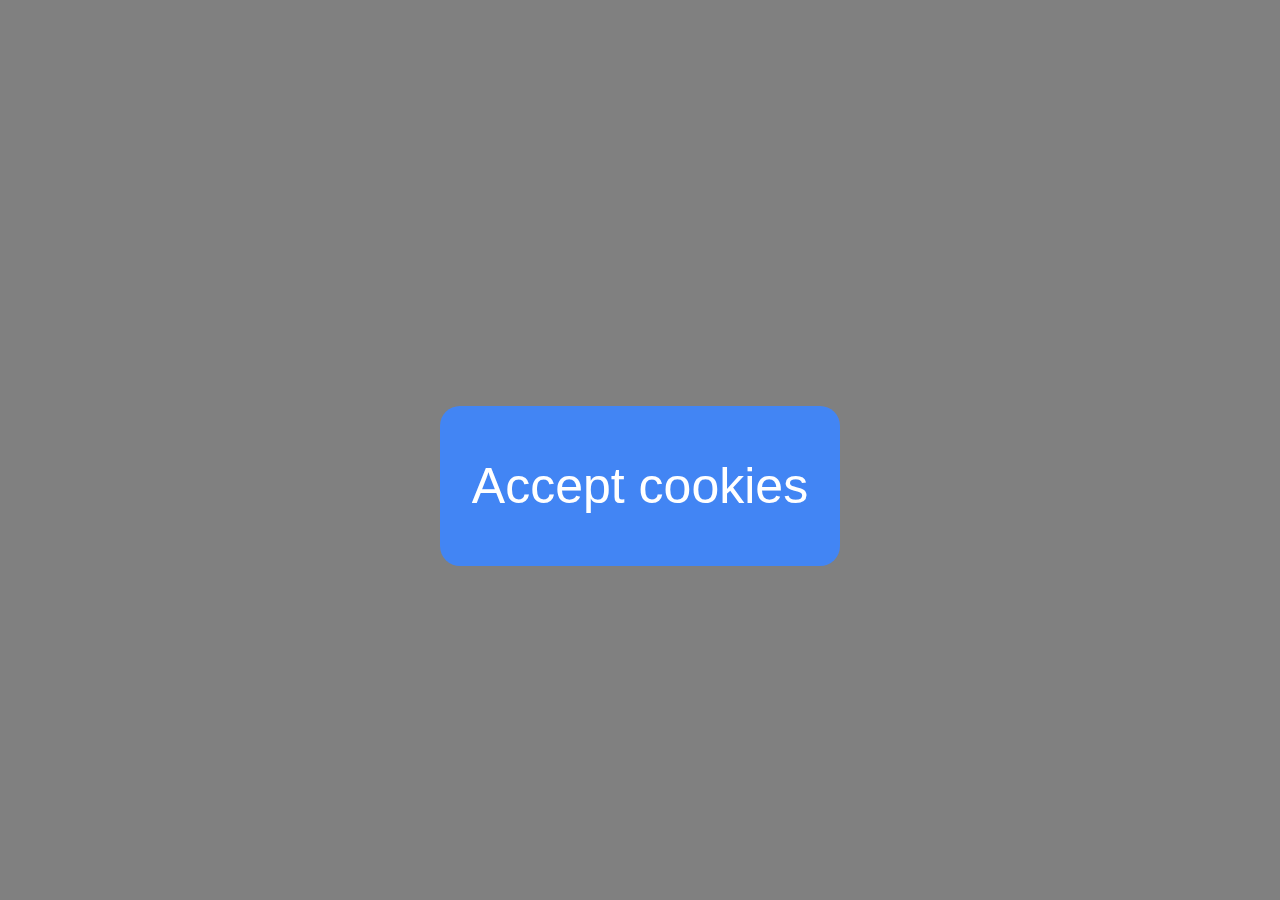
<file: index.html>
<html>
  <head>
    <link rel="stylesheet" type="text/css" href="style.css" />
    <title>Linas single serving site.</title>
    <script type="text/javascript" src="script.js" defer></script>
    <style>
    </style>
  </head>

  <body id="index">
    <button id="myButton" onclick="window.location.href = 'index.html'">
      Accept cookies
    </button>
    
    <!-- 
                               ...:~!~^:.       
                           ..^^^^~^:^!77!^^.    
                         .::::::^???GBG?^^!PY:  
                         ^!::::::^7Y5J?!^^^7PG^ 
                       .:77!!J7^!!!^^^^~~!~7GP.
                       ::^755GP~:~?Y!:::~~7~~YG?
                      .:~~?JY~^!!^!Y?^^7?^:^J#7
                       .:^~~^^~!:::^~^JJ7!^!YP.
                       .~^!!?YJ!???~!7??PY!JY5.
                        .^!!7PG?Y577YJ!!Y5YY?: 
                          :^!77!7J7!777J?J?^   
                            .:^7J7?!7!!~:.     
-->

    <script>
      const button = document.getElementById("myButton");

      button.addEventListener("click", function () {
        window.location.href = "google.html";
      });
    </script>
  </body>
</html>

    
<!-- 
                                                 ...:~!~^:.       
                                              ..^^^^~^:^!77!^^.    
                                             .::::::^???GBG?^^!PY:  
                                             ^!::::::^7Y5J?!^^^7PG^ 
                                            .:77!!J7^!!!^^^^~~!~7GP.
                                           ::^755GP~:~?Y!:::~~7~~YG?
                                           .:~~?JY~^!!^!Y?^^7?^:^J#7
                                            .:^~~^^~!:::^~^JJ7!^!YP.
                                           .~^!!?YJ!???~!7??PY!JY5.
                                             .^!!7PG?Y577YJ!!Y5YY?: 
                                              :^!77!7J7!777J?J?^   
                                                .:^7J7?!7!!~:.     

-->
</file>
<file: style.css>
body,
html {
  height: 100%;
  margin: 0;
}

body#google {
  cursor: url("https://cdn.glitch.global/e92d15c5-300d-4e12-93f2-af532818c729/cursor_genomskinlig_4.png?v=1676902871957"),
    auto;
  height: 100vh;
  width: 100vw;
  background: transparent
    radial-gradient(
      at calc(var(--mouse-x, 0) * 100%) calc(var(--mouse-y, 0) * 100%),
      rgba(174, 214, 123, 0.5),
      rgba(241, 255, 224, 0.5)
    )
    no-repeat 0 0;
  overflow: hidden;
}

/* 
                                                 ...:~!~^:.       
                                              ..^^^^~^:^!77!^^.    
                                             .::::::^???GBG?^^!PY:  
                                             ^!::::::^7Y5J?!^^^7PG^ 
                                            .:77!!J7^!!!^^^^~~!~7GP.
                                           ::^755GP~:~?Y!:::~~7~~YG?
                                           .:~~?JY~^!!^!Y?^^7?^:^J#7
                                            .:^~~^^~!:::^~^JJ7!^!YP.
                                           .~^!!?YJ!???~!7??PY!JY5.
                                             .^!!7PG?Y577YJ!!Y5YY?: 
                                              :^!77!7J7!777J?J?^   
                                                .:^7J7?!7!!~:.     

*/

body#index {
  background-image: url(https://cdn.glitch.global/e92d15c5-300d-4e12-93f2-af532818c729/positiona%CC%88ndring.jpg?v=1676456217756);
  background-size: 100% 100%;
  background-position: center center;
  background-repeat: no-repeat;
  background-color: gray;
}

  /* 
        ...:~!~^:.       
    ..^^^^~^:^!77!^^.    
  .::::::^???GBG?^^!PY:  
  ^!::::::^7Y5J?!^^^7PG^ 
 .:77!!J7^!!!^^^^~~!~7GP.
::^755GP~:~?Y!:::~~7~~YG?
.:~~?JY~^!!^!Y?^^7?^:^J#7
 .:^~~^^~!:::^~^JJ7!^!YP.
 .~^!!?YJ!???~!7??PY!JY5.
  .^!!7PG?Y577YJ!!Y5YY?: 
    :^!77!7J7!777J?J?^   
      .:^7J7?!7!!~:.     
  */



#image {
  opacity: 0.5;
  min-height: 100%;
  min-width: 100%;
  position: absolute;
  top: 0;
  left: 0;
  width: 100%;
  height: auto;
}

.follower {
  position: absolute;
  left: 0;
  top: 0;
  margin: 25px;
  width: 125px; 
  height: auto;
  
}

#myButton {
  display: block;
  font-size: 50px;
  width: 400px;
  height: 160px;
  background-color: rgba(66, 133, 244);
  color: white;
  border: none;
  border-radius: 20px;

  
  /* 
                              ...:~!~^:.       
                           ..^^^^~^:^!77!^^.    
                         .::::::^???GBG?^^!PY:  
                         ^!::::::^7Y5J?!^^^7PG^ 
                       .:77!!J7^!!!^^^^~~!~7GP.
                       ::^755GP~:~?Y!:::~~7~~YG?
                      .:~~?JY~^!!^!Y?^^7?^:^J#7
                       .:^~~^^~!:::^~^JJ7!^!YP.
                       .~^!!?YJ!???~!7??PY!JY5.
                        .^!!7PG?Y577YJ!!Y5YY?: 
                          :^!77!7J7!777J?J?^   
                            .:^7J7?!7!!~:.     

*/
  
  margin: auto;

  position: relative;
  top: 54%;
  transform: translateY(-50%);
  cursor: pointer;
}

#myButton:hover {
  background-color: rgba(15, 157, 88);
}

#myButton:active {
  background-color: red;
}



 

  #webring {
  background-color: none;
  display: flex;
  position: fixed;
  bottom: 1vh;
  left: 50%;
  transform: translateX(-50%);
  width: 50vw;
  height: 60vh;
  text-align: center;
  font-size: 10px;
  line-height: 1em;
  font-family: "pixel", arial;
  transform: scaleX(-1);
  unicode-bidi: bidi-override;
  direction: rtl;
  justify-content: center;
  align-items: flex-end;
  gap: 20px;
  z-index: 200;
  margin-left: -30vw;
  
}

      
#webring-left,
#webring-right,
#webring-middle{
 
  height: 50px;
  
 
  
  
}
</file>
